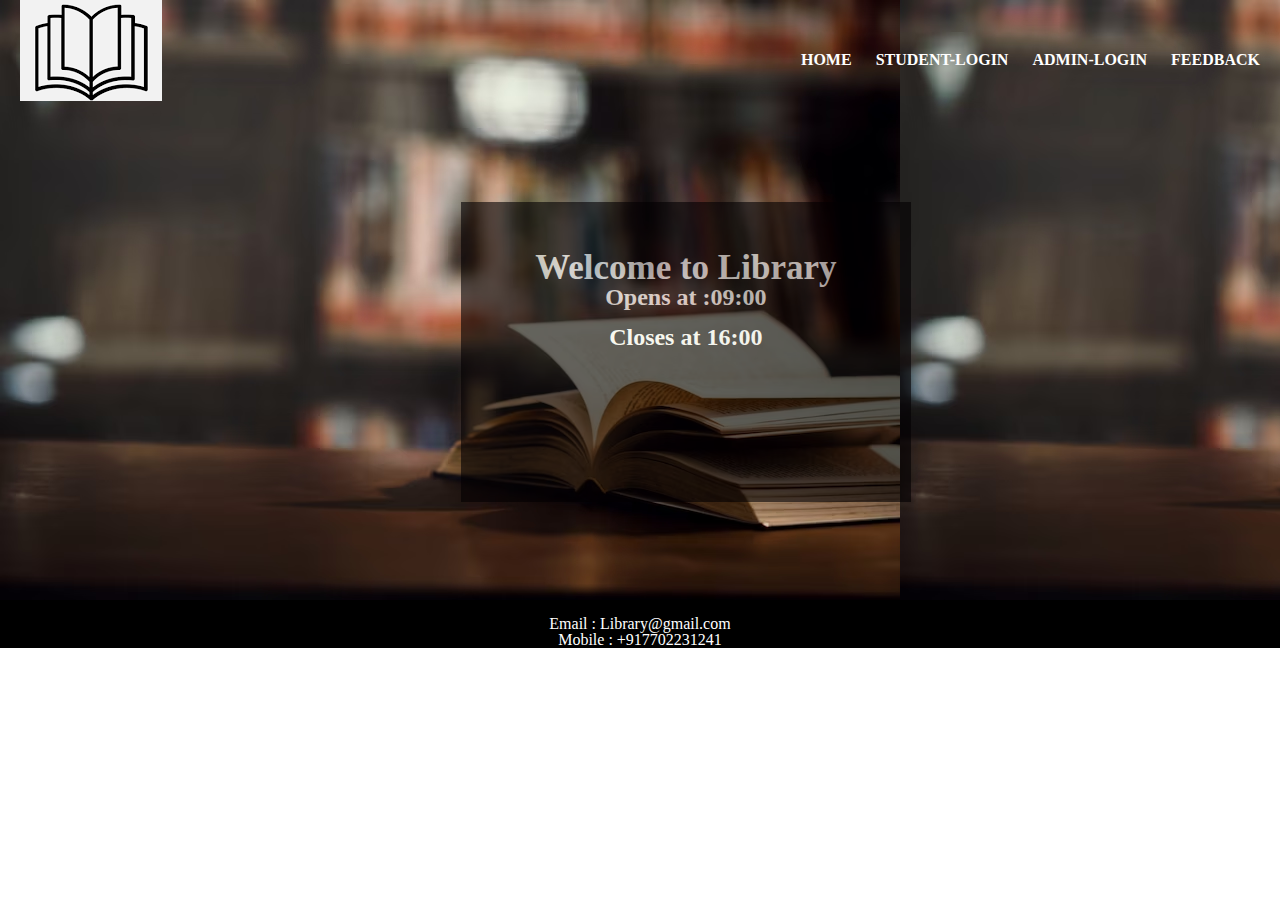
<file: index.html>
<html>
    <head>
        <title>
            Library Management
        </title>
        <link rel="stylesheet" type="text/css" href="style.css">
        <meta charset="utf-8">
        <meta name="viewport" content="width=device-width, initial-scale=1">

    </head>
    <body>
        <div class="wrapper">
            <header>
                <div class="logo">
                    <img src="images/logo.png">
                </div>
                <nav>
                    <ul>
                        <li><a href="index.html" >HOME</a></li>
                        <li><a href="student_login.html" >STUDENT-LOGIN</a></li>
                        <li><a href="admin_login.html" >ADMIN-LOGIN</a></li>
                        <li><a href="feedback.html" >FEEDBACK</a></li>
                        
                    </ul>
                </nav>
            </header>
            <div class="section_img">
                <br><br><br>
                <div class="box">
                    <br><br><br>
                    <h1 style="text-align: center; font-size: 35px;">Welcome to Library</h1>
                    <h1 style="text-align: center; font-size: 24px;">Opens at :09:00</h1><br>
                    <h1 style="text-align: center; font-size: 24px;">Closes at 16:00</h1><br>
                </div>
            </div>
            <footer>
                <p style="color: white; text-align: center;">
                    <br>
                    Email : Library@gmail.com<br>
                    Mobile : +917702231241
                </p>
            </footer>
        </div>
    </body>
</html>
</file>
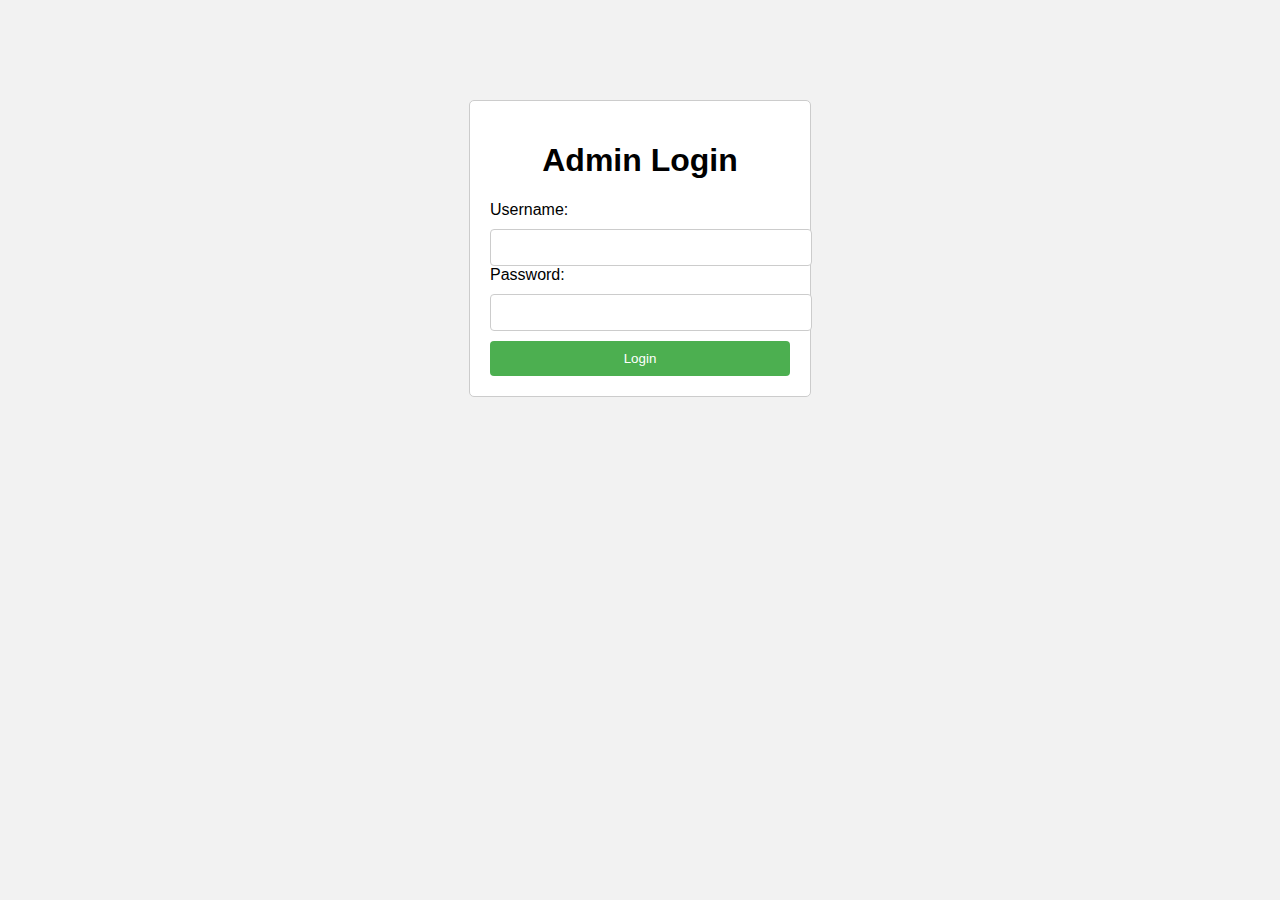
<file: admin_login.html>
<!DOCTYPE html>
<html>
<head>
  <title>Admin Login</title>
  <style>
    body {
      font-family: Arial, sans-serif;
      background-color: #f2f2f2;
    }

    .container {
      width: 300px;
      margin: 0 auto;
      padding: 20px;
      background-color: #fff;
      border: 1px solid #ccc;
      border-radius: 5px;
      margin-top: 100px;
    }

    h1 {
      text-align: center;
    }

    label {
      display: block;
      margin-bottom: 10px;
    }

    input[type="text"],
    input[type="password"] {
      width: 100%;
      padding: 10px;
      border: 1px solid #ccc;
      border-radius: 4px;
    }

    input[type="submit"] {
      width: 100%;
      padding: 10px;
      margin-top: 10px;
      background-color: #4CAF50;
      color: #fff;
      border: none;
      border-radius: 4px;
      cursor: pointer;
    }

    .error-message {
      color: red;
      margin-top: 10px;
    }
  </style>
</head>
<body>
  <div class="container">
    <h1>Admin Login</h1>
    <form>
      <label for="username">Username:</label>
      <input type="text" id="username" name="username" required>
      <label for="password">Password:</label>
      <input type="password" id="password" name="password" required>
      <input type="submit" value="Login" onclick="validateForm(event)">
      <p class="error-message" id="error-message" style="display: none;">Invalid credentials. Please try again.</p>
    </form>
  </div>

  <script>
    function validateForm(event) {
      event.preventDefault();
      
      var username = document.getElementById('username').value;
      var password = document.getElementById('password').value;
      
      if (username === 'admin' && password === '1234') {
        window.location.href = 'admin.html';
      } else {
        document.getElementById('error-message').style.display = 'block';
      }
    }
  </script>
</body>
</html>
</file>
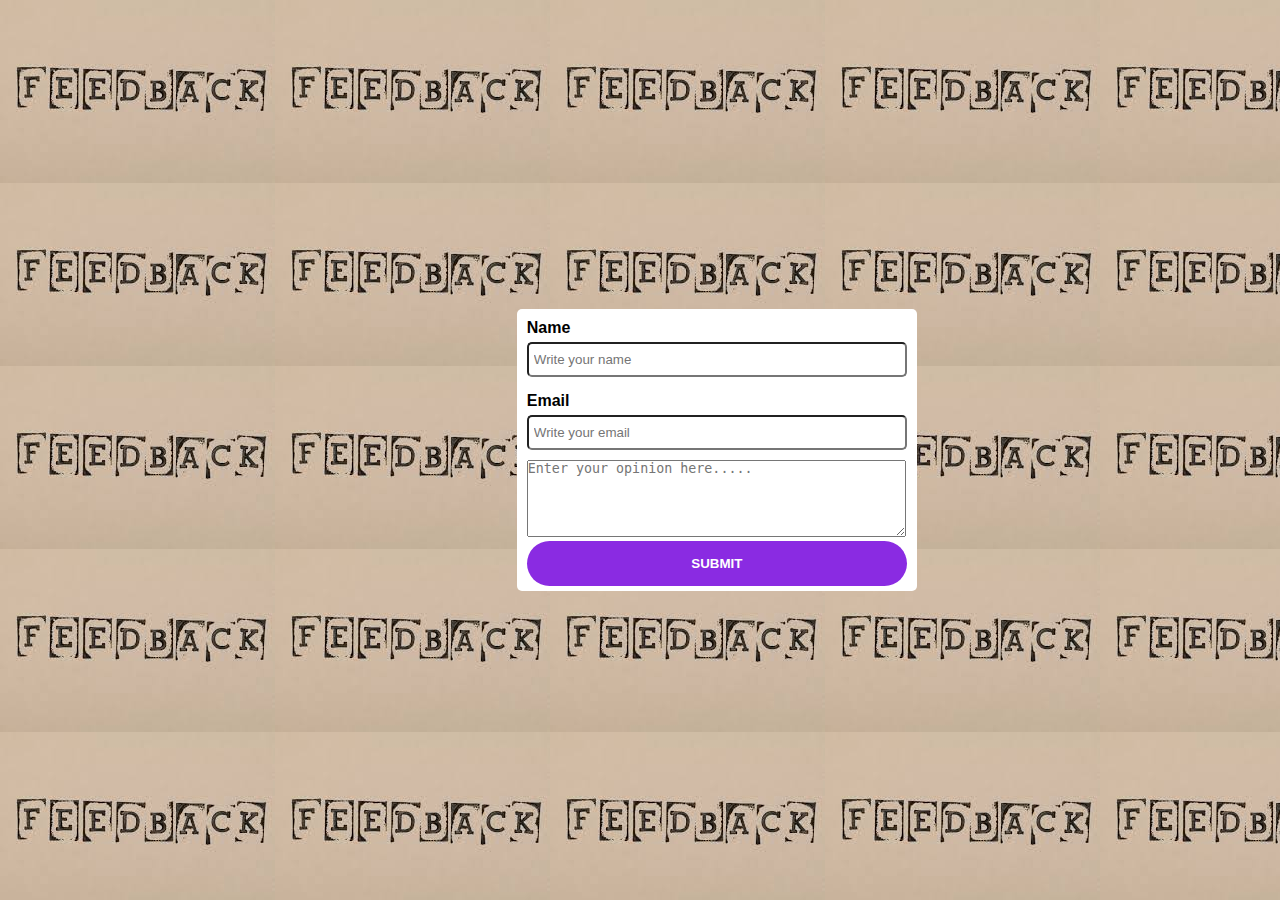
<file: feedback.html>
<!DOCTYPE html>
<html lang="en">
  <head>
    <meta charset="UTF-8" />
    <meta http-equiv="X-UA-Compatible" content="IE=edge" />
    <meta name="viewport" content="width=device-width, initial-scale=1.0" />
    <title>FeedBack Form</title>
    <link rel="stylesheet" href="feedback.css" />
   
  </head>
  <body>
   
    <div class="form">
      <!-- Email  -->
      <div class="name">
        <label for="name">Name</label>
        <input
          type="name"
          name="name"
          id="name"
          placeholder="Write your name"
        />
      </div>
      <div class="email">
        <label for="email">Email</label>
        <input
          type="email"
          name="email"
          id="email"
          placeholder="Write your email"
        />
      </div>
      <div>
      <textarea cols="45" rows="5" placeholder="Enter your opinion here....."></textarea>
     
    </div>
    <div>
      <button type="button" onclick="openPopup()">SUBMIT</button>
    </div>
      
  
  </div>
  <div class="popup" id="popup">
    <img src="tick.png">
    <h2>Thank You!</h2>
    <p>Your details has been successfully Submitted. Thanks!</p>
    <button type="button" onclick="closePopup()">Ok</button>
  </div>
  <script>
    let popup=document.getElementById("popup");
    function openPopup(){
      popup.classList.add("open-popup");
    }
    function closePopup(){
      popup.classList.remove("open-popup");
    }
  </script>
  </body>
</html>
</file>
<file: feedback.css>
.box2
{
    height: 432px;
    width: 450px;
    background-color:#030002;
    margin: 0px auto;
    opacity: 0.6;
    color: white;
}

/*--------------------*/
* {
    margin: 0;
    padding: 0;
    box-sizing: border-box;
}

body {
    display: flex;
    justify-content: center;
    align-items: center;
    height: 100vh;
    font-family: -apple-system, BlinkMacSystemFont, 'Segoe UI', Roboto, Oxygen, Ubuntu, Cantarell, 'Open Sans', 'Helvetica Neue', sans-serif;
    background-image:  url("feed.jpeg");
    padding-left: 12%;
}

.form {
    width: 400px;
    border-radius: 5px;
    background-color: white;
    /* height:fit-content;  */
    padding: 5px 10px;
}

label {
    display: block;
    font-weight: bolder;
    margin: 5px 0px;
}

input {
    width: 100%;
    padding: 8px 5px;
    border-radius: 5px;
    margin-bottom: 10px;
}

button {
    border: none;
    background-color: blueviolet;
    width: 100%;
    height:45px;
    color: white;
    font-weight: bolder;
    text-transform: uppercase;
    cursor: pointer;
    border-radius: 30px;
   
}

p {
    font-size: 12px;
    border-radius: 10px;
    cursor: pointer;
    display: inline-block;
}

a {
    text-decoration: none;
    font-weight: bolder;
}
.popup {
   top:0;
   width: 400px;
   border-radius: 6px;
   transform: translate(-50%,-50%) scale(0.1);
   visibility: hidden;
   position:absolute;
   left: 50%;
   transition: transform 0.4s, top 0.4s;
   background: #fff;
   text-align:center;
   padding: 0 30px 30px;
}
.open-popup{
    visibility: visible;
    transform: translate(-50%,-50%) scale(1);
    top:50%;
}
.popup img{
width:100px;
margin-top:-5opx;
border-radius: 50%;
box-shadow: 0 2px 5px rgba(9, 6, 6, 0.2);
}
.popup h2{
    font-size: 38px;
    font-weight: 500;
    margin: 30px 0 10px;
}
.popup button{
    width: 100%;
    margin-top: 50px;
    padding: 10px 0;
    background: #6fd649;
    color: #fff;
    border:0;
    outline: none;
    font-size: 18px;
    border-radius: 4px;
    cursor: pointer;
    box-shadow: 0 5px 5px rgba(9, 6, 6, 0.2);

}
</file>
<file: style.css>
/*
html5doctor.com Reset Stylesheet
v1.6.1
Last Updated: 2010-09-17
Author: Richard Clark - http://richclarkdesign.com
Twitter: @rich_clark
*/

html, body, div, span, object, iframe,
h1, h2, h3, h4, h5, h6, p, blockquote, pre,
abbr, address, cite, code,
del, dfn, em, img, ins, kbd, q, samp,
small, strong, sub, sup, var,
b, i,
dl, dt, dd, ol, ul, li,
fieldset, form, label, legend,
table, caption, tbody, tfoot, thead, tr, th, td,
article, aside, canvas, details, figcaption, figure,
footer, header, hgroup, menu, nav, section, summary,
time, mark, audio, video {
    margin:0;
    padding:0;
    border:0;
    outline:0;
    font-size:100%;
    vertical-align:baseline;
    background:transparent;
}

body {
    
    line-height:1;

}

article,aside,details,figcaption,figure,
footer,header,hgroup,menu,nav,section {
    display:block;
}

nav ul {
    list-style:none;
}

blockquote, q {
    quotes:none;
}

blockquote:before, blockquote:after,
q:before, q:after {
    content:'';
    content:none;
}

a {
    margin:0;
    padding:0;
    font-size:100%;
    vertical-align:baseline;
    background:transparent;
}

/* change colours to suit your needs */
ins {
    background-color:#ff9;
    color:#000;
    text-decoration:none;
}

/* change colours to suit your needs */
mark {
    background-color:#ff9;
    color:#000;
    font-style:italic;
    font-weight:bold;
}

del {
    text-decoration: line-through;
}

abbr[title], dfn[title] {
    border-bottom:1px dotted;
    cursor:help;
}

table {
    border-collapse:collapse;
    border-spacing:0;
}

/* change border colour to suit your needs */
hr {
    display:block;
    height:1px;
    border:0;  
    border-top:1px solid #cccccc;
    margin:1em 0;
    padding:0;
}

input, select {
    vertical-align:middle;
}


/* ------------------------------------Main----------------------- */
.wrapper
{
    height:600px;
    width:100%;
   /* background-color: red;*/

}
header{
    width:100%;
    background-color: #000;
}
footer{
    width:100%;
    background-color: #000;
}
.logo
{
    padding-left: 20px;
    float: left;
}
li a
{
    color: white;
    text-decoration: none;
}
nav
{
    float: right;
    word-spacing: 20px;
    padding: 20px;
}
nav li
{
    display: inline;
    line-height: 80px;
}
.section_img
{
    width: 100%;
    background-image: url("images/registration.avif");
    height: 100%;
}
.box
{
    height: 300px;
    width: 450px;
    background-color:#030002;
    margin-top: 12%;
    margin-left: 36%;
    opacity: 0.6;
    color: white;
}

/*----------------------- Student Login style sheet------------------------------------------*/

.login_image
{
    height: 480px;

    margin-top: 0px;
    background-image: url("images/3.jpg");
}
.box1
{
    height: 350px;
    width: 450px;
    background-color:#030002;
    margin: 70px auto;
    opacity: 0.6;
    color: white;
}
form .login
{
    margin:auto 70px ;

}
input 
{
    height: 25px ;
    width: 300px;
}

/* --------------------------------------------------- registration-------------------------*/
.reg_image
{
    height: 480px;

    margin-top: 0px;
    background-image: url("images/registration.avif");
}

.box2
{
    height: 432px;
    width: 450px;
    background-color:#030002;
    margin: 0px auto;
    opacity: 0.6;
    color: white;
}

/*--------------------*/
* {
    margin: 0;
    padding: 0;
    box-sizing: border-box;
}

.body {
    display: flex;
    justify-content: center;
    align-items: center;
   
    font-family: -apple-system, BlinkMacSystemFont, 'Segoe UI', Roboto, Oxygen, Ubuntu, Cantarell, 'Open Sans', 'Helvetica Neue', sans-serif;
    background-color: #9633FF;
}

.form {
    width: 400px;
    border-radius: 5px;
    background-color: white;
    /* height:fit-content;  */
    padding: 5px 10px;
}

label {
    display: block;
    font-weight: bolder;
    margin: 5px 0px;
}

input {
    width: 100%;
    padding: 8px 5px;
    border-radius: 5px;
    margin-bottom: 10px;
}

#submit-btn {
    border: none;
    background-color: blueviolet;
    width: 100%;
    padding: 10px 8px;
    color: white;
    font-weight: bolder;
    text-transform: uppercase;
    cursor: pointer;
    margin: 9px 0px;
}

.already {
    font-size: 12px;
    border-radius: 10px;
    cursor: pointer;
    display: inline-block;
}

a {
    text-decoration: none;
    font-weight: bolder;
}
</file>
